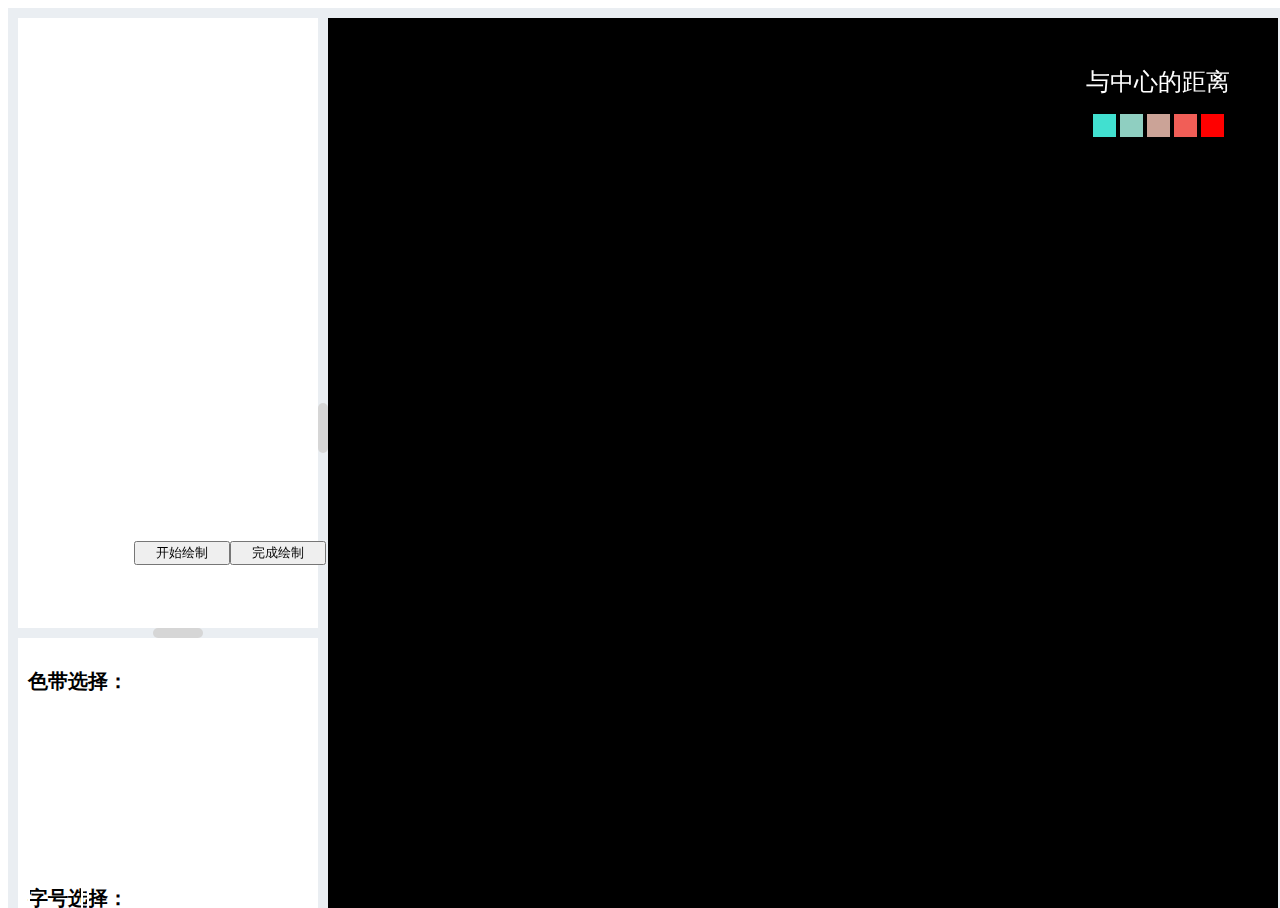
<file: html/index.html>
<!-- 支持获取本机IP，再由IP地址获取当前经纬度定位
在左窗口显示当前经纬度的高德地图，由用户手动绘制圆形区域
前后端分离，支持通过nodejs筛选PostgreSQL数据库的POI数据
再由右侧窗口显示POI中心型标签云 -->

<!DOCTYPE html>
<html>

<head>
    <title> 中心型标签云 </title>
    <meta charset="UTF-8">

    <!-- 高德地图样式 -->
    <script type="text/javascript">
        window._AMapSecurityConfig = {
            securityJsCode: 'a45b8fdd549065da27a9395c8d5d87bd',
        }
    </script>
    <link rel="stylesheet" href="https://a.amap.com/jsapi_demos/static/demo-center/css/demo-center.css" />
    <script type="text/javascript"
        src="https://webapi.amap.com/maps?v=2.0&key=80838eddfb922202b289fd1ad6fa4e58&plugin=AMap.MouseTool,AMap.CircleEditor,AMap.Driving,AMap.Scale,AMap.HawkEye,AMap.ToolBar,AMap.ControlBar"></script>


    <!-- 引入样式表 -->
    <link rel="stylesheet" type="text/css" href="../css/styles.css">

    <!-- 引入Jquery -->
    <script src="../js/jquery.js"></script>
    <!-- 引入fabric -->
    <script src="../js/fabric.js"></script>


    <!-- 左右窗口拖拽显示 -->
    <script src="../js/dragControllerDiv.js"></script>
    <!-- 在左窗口显示高德地图 -->
    <script src="../js/initAMAP.js"></script>
    <!-- 获取POI数据 -->
    <script src="../js/getPOIs.js"></script>
    <!-- 绘制小地图与比例尺
    <script src="../js/initLegend.js"></script> -->
    <!-- 绘制标签云 -->
    <script src="../js/initTagCloud.js"></script>
    <!-- 要素详情界面交互 -->
    <script src="../js/showDetailsWindow.js"></script>
    <!-- 色带改变交互 -->
    <script src="../js/changeColor.js"></script>
    <!-- 色带改变交互 -->
    <script src="../js/changeFont.js"></script>


</head>

<body>

    <!-- 主界面 -->
    <div class="outside" ref="box">
        <div class="leftBox" ref="left">
            <!-- 左窗口 -->
            <div class="topBox" ref="top">
                <!-- 上窗口 -->
                <div id="container"></div>
                <div class="input-card">
                    <div class="input-item">
                        <input id="begin" onclick="begin_circle()" type="button" class="btn" value="开始绘制" />
                        <input id="finish" onclick="finish_circle()" type="button" class="btn" value="完成绘制" />
                    </div>
                </div>
            </div>
            <div class="resize2" ref="resize2" title="收缩侧边栏">⋯</div>
            <div class="bottomBox" ref="bottom">
                <!-- 下窗口 -->
                <p>色带选择：</p>
                <div id="colorSchemes">
                    <div>
                        <span></span><span></span><span></span><span></span><span></span>
                    </div>
                    <div>
                        <span></span><span></span><span></span><span></span><span></span>
                    </div>
                    <div>
                        <span></span><span></span><span></span><span></span><span></span>
                    </div>
                    <div>
                        <span></span><span></span><span></span><span></span><span></span>
                    </div>
                    <div>
                        <span></span><span></span><span></span><span></span><span></span>
                    </div>
                    <div>
                        <span></span><span></span><span></span><span></span><span></span>
                    </div>
                    <div>
                        <span></span><span></span><span></span><span></span><span></span>
                    </div>
                    <div>
                        <span></span><span></span><span></span><span></span><span></span>
                    </div>
                    <div>
                        <span></span><span></span><span></span><span></span><span></span>
                    </div>
                    <div>
                        <span></span><span></span><span></span><span></span><span></span>
                    </div>
                </div>
                <p>字号选择：</p>
                <div id="changeFontSize">
                    一级<select name="oneFontSize" id="oneFontSize">
                    </select>
                    二级<select name="twoFontSize" id="twoFontSize">
                    </select>
                    三级<select name="threeFontSize" id="threeFontSize">
                    </select>
                    四级<select name="fourFontSize" id="fourFontSize">
                    </select>
                    五级<select name="fiveFontSize" id="fiveFontSize">
                    </select>
                </div>
                <p>字体选择：</p>
                <div id="changeTypeface">
                    <select name="typeface" id="typeface">
                        <option value="Times New Roman">Times New Roman</option>
                        <option value="Misan">Misan</option>
                        <option value="宋体">宋体</option>
                        <option value="仿宋">仿宋</option>
                        <option value="黑体">黑体</option>
                        <option value="等线">等线</option>
                        <option value="微软雅黑">微软雅黑</option>
                        <option value="楷体">楷体</option>
                        <option value="隶书">隶书</option>
                        <option value="幼圆">幼圆</option>
                        <option value="华文行楷">华文行楷</option>
                        <option value="华文中宋">华文中宋</option>
                    </select>
                </div>
                <p>字重选择：</p>
                <div id="changeFontWeight">
                    <select name="fontWeight" id="fontWeight">
                    </select>
                </div>
            </div>
        </div>
        <div class="resize" ref="resize" title="收缩侧边栏">⋮</div>
        <div class="rightBox" ref="right">
            <!-- 右窗口 -->
            <canvas id="myCanvas" width="1900" height="1200"></canvas>
        </div>
    </div>
    <!-- 图例 -->
    <div id="legend">
        <p>
            <font size="5px">与中心的距离</font>
        </p>
        <div>
            <span id="legendColor1" style="background-color: rgb(65,224,208);"></span>
            <span id="legendColor2" style="background-color: rgb(143,207,193);"></span>
            <span id="legendColor3" style="background-color: rgb(203,163,151);"></span>
            <span id="legendColor4" style="background-color: rgb(241,94,87);"></span>
            <span id="legendColor5" style="background-color: rgb(255,0,0);"></span>
        </div>
    </div>
    <!-- 地点详情窗口 -->
    <div id="detailsWindow">
        <div id="title">地点详细信息<span id="closeDetailsWindow">×</span></div>
        <div id="detailsInformation"></div>
    </div>



    <script type="text/javascript">

        // fabric画布
        canvas = new fabric.Canvas('myCanvas', {
            backgroundColor: 'rgb(0,0,0)',
            selectionColor: 'blue',
            selectionLineWidth: 2,
            // selection: false, // 禁用组选择
            crossOrigin: 'anonymous'
        });

        // 左右窗口拖拽显示
        dragControllerDiv();
        // 初始化参数
        initPara();
        // 绘制高德地图
        initAMAP();
        // 读取json中所有的POI数据
        readJson("../json/chinapoi.json");
        // // 读取数据库所有POI
        // getDBPOIs2();


        // 要素详情界面交互
        detailsWindowInteractive();
        // 色带初始化
        initcolorScheme();
        // 色带改变交互
        changeColorInteractive();
        // 字号下拉框初始化
        initFontSelection();
        // 字号字体改变交互
        changeFontInteractive();






    </script>

</body>

</html>
</file>
<file: css/styles.css>
html,
body,
#container{
    width: 100%;
    height: 100%;
}

.outside {
    width: 100%;
    display: flex;
    height: 100%;
    /* height: calc(100vh - 100px) !important; */
    /* margin: 1% 0px; */
    overflow: hidden;
    background: #eaeef2;
}

/*拖拽区div样式*/
.resize {
    cursor: col-resize;
    float: left;
    position: relative;
    top: 45%;
    background-color: #d6d6d6;
    border-radius: 5px;
    margin-top: -10px;
    width: 10px;
    height: 50px;
    background-size: cover;
    background-position: center;
    /*z-index: 99999;*/
    font-size: 32px;
    color: white;
}

/*拖拽区鼠标悬停样式*/
.resize:hover {
    color: #444444;
}

.leftBox {
    width: calc(25% - 20px);
    /*左侧初始化宽度*/
    /* height: calc(100vh - 100px); */
    height: 100%;
    /* background: #fff; */
    padding: 0 0 10px;
    margin: 10px 0 10px 10px;
    overflow: auto;
    background: #eaeef2;
}

.rightBox {
    /* // float: left; */
    width: 75%;
    /*右侧初始化宽度*/
    height: 100%;
    flex: 1;
    background: #fff;
    margin: 10px 10px 10px 0;
    overflow: auto;
    position: relative;
}


.topBox {
    height: calc(70% - 20px);
    /*左侧初始化宽度*/
    /* height: calc(100vh - 100px); */
    width: 100%;
    background: #fff;
    padding: 0 0 0px;
    margin: 0 0 10px 0;
    overflow: auto;
}

.bottomBox {
    /* // float: left; */
    height: 30%;
    /*右侧初始化宽度*/
    width: 100%;
    flex: 1;
    background: #fff;
    margin: 0px 0px 0px 0px;
    padding: 10px;
    overflow: auto;
    position: relative;
}

/*拖拽区div样式*/
.resize2 {
    cursor: col-resize;
    float: left;
    position: relative;
    left: 45%;
    background-color: #d6d6d6;
    border-radius: 5px;
    margin-top: -10px;
    width: 50px;
    height: 10px;
    background-size: cover;
    background-position: center;
    /*z-index: 99999;*/
    font-size: 32px;
    color: white;
}

/*拖拽区鼠标悬停样式*/
.resize2:hover {
    color: #444444;
}






.input-card {
    /* display: flex; */
    /* flex-direction: column; */
    /* min-width: 0; */
    /* word-wrap: break-word; */
    background-color: #fff;
    /* background-clip: border-box; */
    border-radius: 0.25rem;
    width: 120px;
    height: 100px;
    /* border-width: 0; */
    /* border-radius: 0.4rem; */
    /* box-shadow: 0 2px 6px 0 rgba(114, 124, 245, .5); */
    position: fixed;
    bottom: 33%;
    left: calc(25% - 150px);
    /* -ms-flex: 1 1 auto; */
    /* flex: 1 1 auto; */
    /* padding: 0.75rem 1.25rem; */

    display: flex;
    justify-content: center;/*水平居中*/
    align-items: center;/*垂直居中*/

}

.input-item {
    height: 5rem;
    display: flex;
    justify-content: center;/*水平居中*/
    align-items: center;/*垂直居中*/
}

.btn {
    width: 6rem;
    /* margin: 5px; */
    /* margin: 0 1rem 0 2rem; */
}

canvas {
    position: absolute;
}


/* 图例 */
#legend {
    color: #fff;
    position: absolute;
    top: 50px;
    right: 50px;
    z-index:999;
    text-align: center;
}
#legend span{
    width: 23px;
    height: 23px;
    display:inline-block;
}




/* 可拖拽窗口 */
#detailsWindow {
    width: 220px;
    height: 170px;
    background: rgb(255, 255, 255);
    position: absolute;
    display: flex;
    justify-content: center;
    align-items: center;
    right: 27px;
    bottom: 7px;
    border-style: solid;
    border-width: 2px;
    border-color: rgb(0, 0, 0);
    display: none;
}
#title {
    width: 100%;
    display: flex;
    justify-content: space-between;
    box-sizing: border-box;
    padding: 0 10px;
    height: 40px;
    background: #ffffff;
    color: #000000;
    line-height: 35px;
    font-size: 20px;
    top: 0px;
    position: absolute;
    border-style: solid;
    border-width: 1px;
    border-bottom-color: #000000;
}

#detailsInformation{
    top: 50px;
    left: 10px;
    position: absolute;
}


#colorSchemes {
    width: 500px;
    height: 150px;
}

#colorSchemes div{
    position: relative;
    top: 5px;
    padding: 5px 5px 5px 6px;
    /* left: 20px; */
    width: 40px;
    display:inline-block;
    border: 2px solid rgb(255,255,255);
}


#colorSchemes span{
    width: 25px;
    height: 25px;
    display: block;
}

.bottomBox p{
    font-size: 20px;
    font-weight: 700;
}


#changeFontSize{
    padding: 8px;
    /* margin: 20px; */
    width: 500px;
    height: 45px;
}

select{
    /* height: 30px; */
    display: inline-block;
    width: 50px;
}

#changeTypeface{
    padding: 8px;
}

#changeTypeface select{
    display: inline-block;
    width: 150px;
}

#changeFontWeight{
    padding: 8px;
}

#changeFontWeight select{
    display: inline-block;
    width: 150px;
}
</file>
